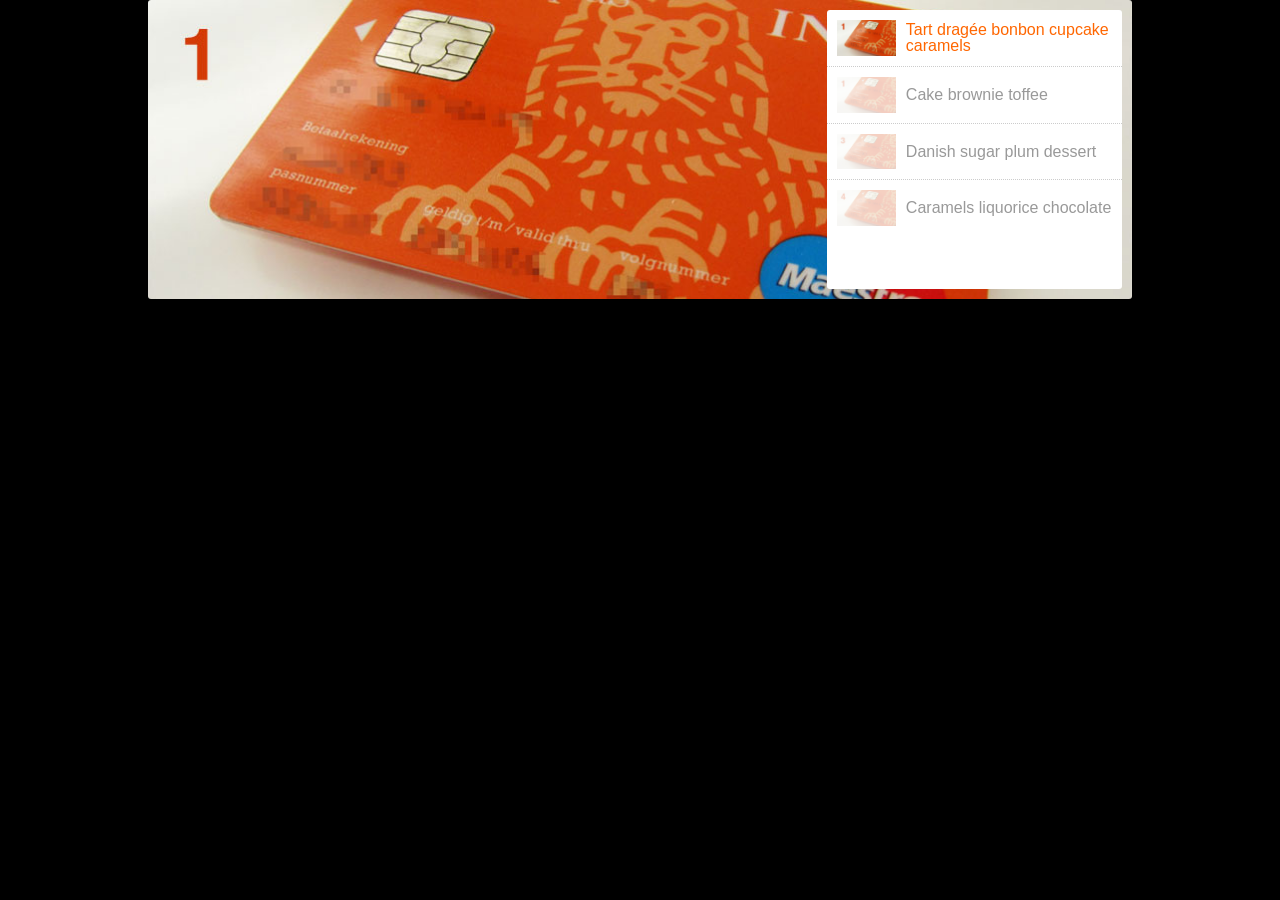
<file: carousel/index.html>
<!DOCTYPE html>
<!--[if lt IE 7]>      <html class="no-js lt-ie9 lt-ie8 lt-ie7"> <![endif]-->
<!--[if IE 7]>         <html class="no-js lt-ie9 lt-ie8"> <![endif]-->
<!--[if IE 8]>         <html class="no-js lt-ie9"> <![endif]-->
<!--[if gt IE 8]><!--> <html class="no-js"> <!--<![endif]-->
    <head>
        <meta charset="utf-8">
        <meta http-equiv="X-UA-Compatible" content="IE=edge,chrome=1">
        <title></title>
        <meta name="description" content="">
        <meta name="viewport" content="width=device-width">

        <link rel="stylesheet" href="css/screen.css">
        <script src="js/modernizr-2.6.2.min.js"></script>
    </head>
    <body>


    	<div class="page-wrapper">
    
			<div class="carousel" id="carousel">
				
				<div class="carousel_section"><!-- NO WHITESPACING PLEASE!
				--><div class="article">
						<img src="img/ing1.jpg" alt="" />
					</div><div class="article">
						<img src="img/ing2.jpg" alt="" />
					</div><div class="article">
						<img src="img/ing3.jpg" alt="" />
					</div><div class="article">
						<img src="img/ing4.jpg" alt="" />
					</div>
				</div>
				
				<div class="carousel_nav">
					<div class="inner">
						<label>
							<div class="thumb" style="background-image: url(img/ing1.jpg);"></div>
							<div class="text">Tart dragée bonbon cupcake caramels</div>
						</label>
						<label>
							<div class="thumb" style="background-image: url(img/ing1.jpg);"></div>
							<div class="text">Cake brownie toffee</div>
						</label>
						<label>
							<div class="thumb" style="background-image: url(img/ing3.jpg);"></div>
							<div class="text">Danish sugar plum dessert</div>
						</label>
						<label>
							<div class="thumb" style="background-image: url(img/ing4.jpg);"></div>
							<div class="text">Caramels liquorice chocolate</div>
						</label>
					</div>
				</div>

			<!--/carousel-->
			</div>
		
		<!--/page-wrapper-->
		</div>

		
        <script src="js/jquery-1.8.2.min.js"></script>
        <script src="js/main.js"></script>
		
</body>
</file>
<file: carousel/css/screen.css>
/* line 3, scss/screen.scss */
* {
  margin: 0;
  padding: 0;
}

/* line 8, scss/screen.scss */
body {
  background: #000;
}

/* line 12, scss/screen.scss */
.page-wrapper {
  width: 984px;
  margin: 0 auto;
}

/* line 17, scss/screen.scss */
.carousel {
  position: relative;
  overflow: hidden;
  width: 100%;
  -webkit-border-radius: 3px;
  -moz-border-radius: 3px;
  -ms-border-radius: 3px;
  -o-border-radius: 3px;
  border-radius: 3px;
}
/* line 23, scss/screen.scss */
.carousel .carousel_section {
  position: relative;
  white-space: nowrap;
  left: 0;
  line-height: 0;
  font-size: 0;
}
/* line 30, scss/screen.scss */
.carousel .carousel_section .article {
  width: 100%;
  display: inline;
  display: inline-block;
}
/* line 35, scss/screen.scss */
.carousel .carousel_section .article img {
  width: 100%;
  vertical-align: bottom;
}
/* line 42, scss/screen.scss */
.carousel .carousel_nav {
  position: absolute;
  top: 10px;
  right: 10px;
  bottom: 10px;
  width: 30%;
}
/* line 49, scss/screen.scss */
.carousel .carousel_nav .inner {
  display: table;
  overflow: hidden;
  clear: both;
  width: 100%;
  height: 100%;
  background: #fff;
  -webkit-border-radius: 3px;
  -moz-border-radius: 3px;
  -ms-border-radius: 3px;
  -o-border-radius: 3px;
  border-radius: 3px;
}
/* line 59, scss/screen.scss */
.carousel .carousel_nav label {
  position: relative;
  display: table;
  width: 100%;
  height: 20%;
  border-top: 1px dotted rgba(0, 0, 0, 0.2);
}
/* line 66, scss/screen.scss */
.carousel .carousel_nav label:first-child {
  border-top: 0;
}
/* line 70, scss/screen.scss */
.carousel .carousel_nav label.active, .carousel .carousel_nav label:hover {
  cursor: pointer;
}
/* line 73, scss/screen.scss */
.carousel .carousel_nav label.active .text, .carousel .carousel_nav label:hover .text {
  color: #ff6600;
}
/* line 77, scss/screen.scss */
.carousel .carousel_nav label.active .thumb, .carousel .carousel_nav label:hover .thumb {
  filter: progid:DXImageTransform.Microsoft.Alpha(Opacity=100);
  opacity: 1;
  -webkit-transition: opacity 0.4s;
  -moz-transition: opacity 0.4s;
  -o-transition: opacity 0.4s;
  transition: opacity 0.4s;
}
/* line 83, scss/screen.scss */
.carousel .carousel_nav label .text {
  -webkit-box-sizing: border-box;
  -moz-box-sizing: border-box;
  box-sizing: border-box;
  position: relative;
  display: table-cell;
  vertical-align: middle;
  width: 80%;
  padding: 10px 10px 10px 20px;
  font-family: Rockwell, sans-serif;
  font-size: 16px;
  color: #999;
  line-height: 1;
}
/* line 96, scss/screen.scss */
.carousel .carousel_nav label .thumb {
  position: absolute;
  top: 10px;
  left: 10px;
  bottom: 10px;
  width: 20%;
  -webkit-background-size: cover;
  -moz-background-size: cover;
  -o-background-size: cover;
  background-size: cover;
  filter: progid:DXImageTransform.Microsoft.Alpha(Opacity=25);
  opacity: 0.25;
  -webkit-transition: opacity 0.4s;
  -moz-transition: opacity 0.4s;
  -o-transition: opacity 0.4s;
  transition: opacity 0.4s;
}
</file>
